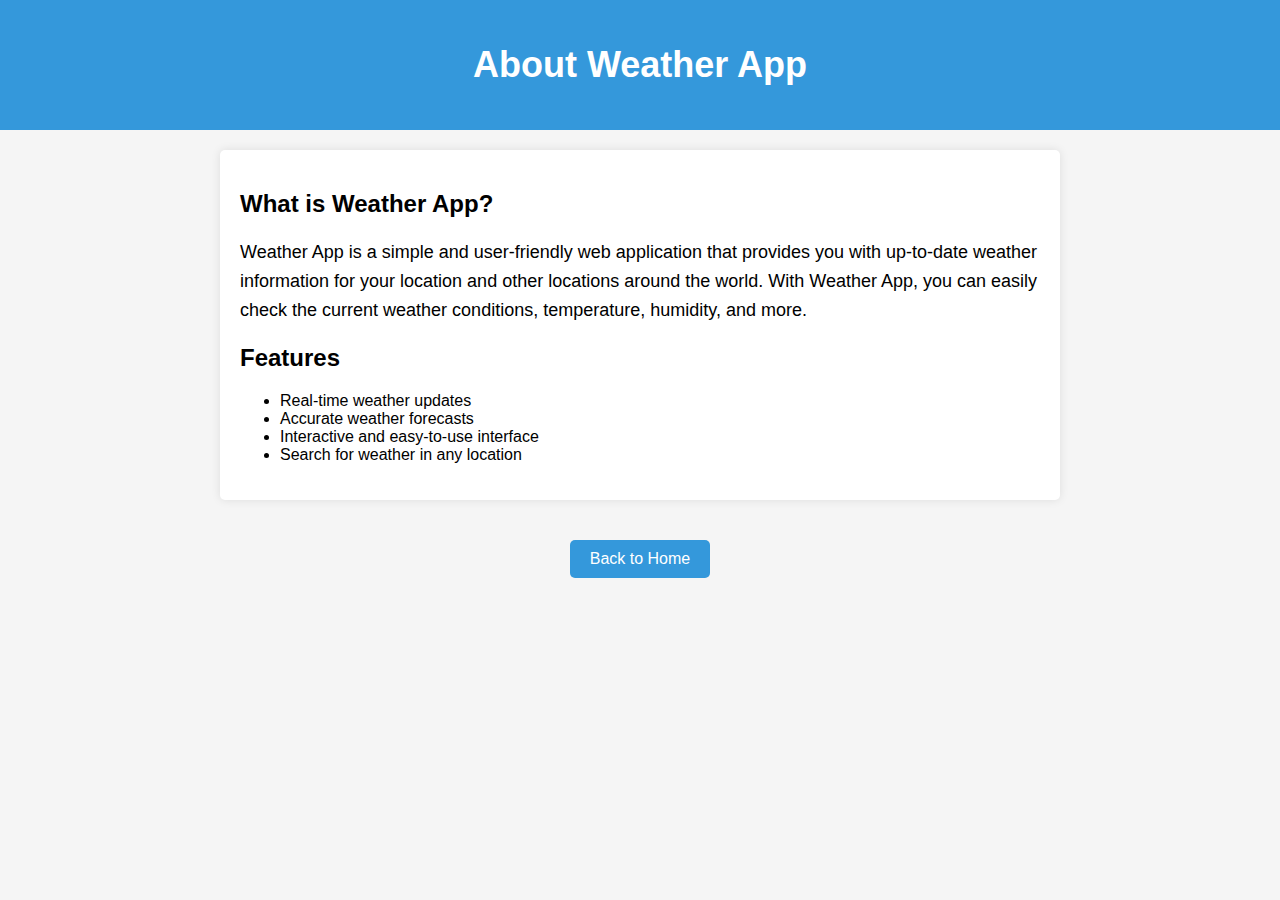
<file: about.html>
<!doctype html>
<html lang="en">

<head>
  <meta charset="utf-8">
  <meta name="viewport" content="width=device-width, initial-scale=1">

  <style>
    body {
        font-family: Arial, sans-serif;
        background-color: #f5f5f5;
        margin: 0;
        padding: 0;
    }

    header {
        background-color: #3498db;
        color: #fff;
        text-align: center;
        padding: 20px;
    }

    h1 {
        font-size: 36px;
    }

    .container {
        max-width: 800px;
        margin: 20px auto;
        padding: 20px;
        background-color: #fff;
        box-shadow: 0 0 10px rgba(0, 0, 0, 0.1);
        border-radius: 5px;
    }

    p {
        font-size: 18px;
        line-height: 1.6;
        margin-bottom: 20px;
    }

    .center-button {
            text-align: center;
        }

        .back-button {
            display: inline-block;
            text-align: center;
            margin-top: 20px;
            padding: 10px 20px;
            background-color: #3498db;
            color: #fff;
            text-decoration: none;
            border-radius: 5px;
            transition: background-color 0.3s, color 0.3s;
        }

        .back-button:hover {
            background-color: #297db8;
        }
        /* Responsive styles */
@media screen and (max-width: 600px) {
    /* Adjust header font size for smaller screens */
    header {
        font-size: 24px;
    }

    /* Adjust container padding for smaller screens */
    .container {
        padding: 10px;
    }
}
    </style>

</head>

<body>
<header>
    <h1>About Weather App</h1>
</header>

<div class="container">
    <h2>What is Weather App?</h2>
    <p>Weather App is a simple and user-friendly web application that provides you with up-to-date weather information for your location and other locations around the world. With Weather App, you can easily check the current weather conditions, temperature, humidity, and more.</p>

    <h2>Features</h2>
    <ul>
        <li>Real-time weather updates</li>
        <li>Accurate weather forecasts</li>
        <li>Interactive and easy-to-use interface</li>
        <li>Search for weather in any location</li>
    </ul>
    </div>
    <div class="center-button">
    <a class="back-button" href="index.html">Back to Home</a>
    </div>
    </body>
    </html>
</file>
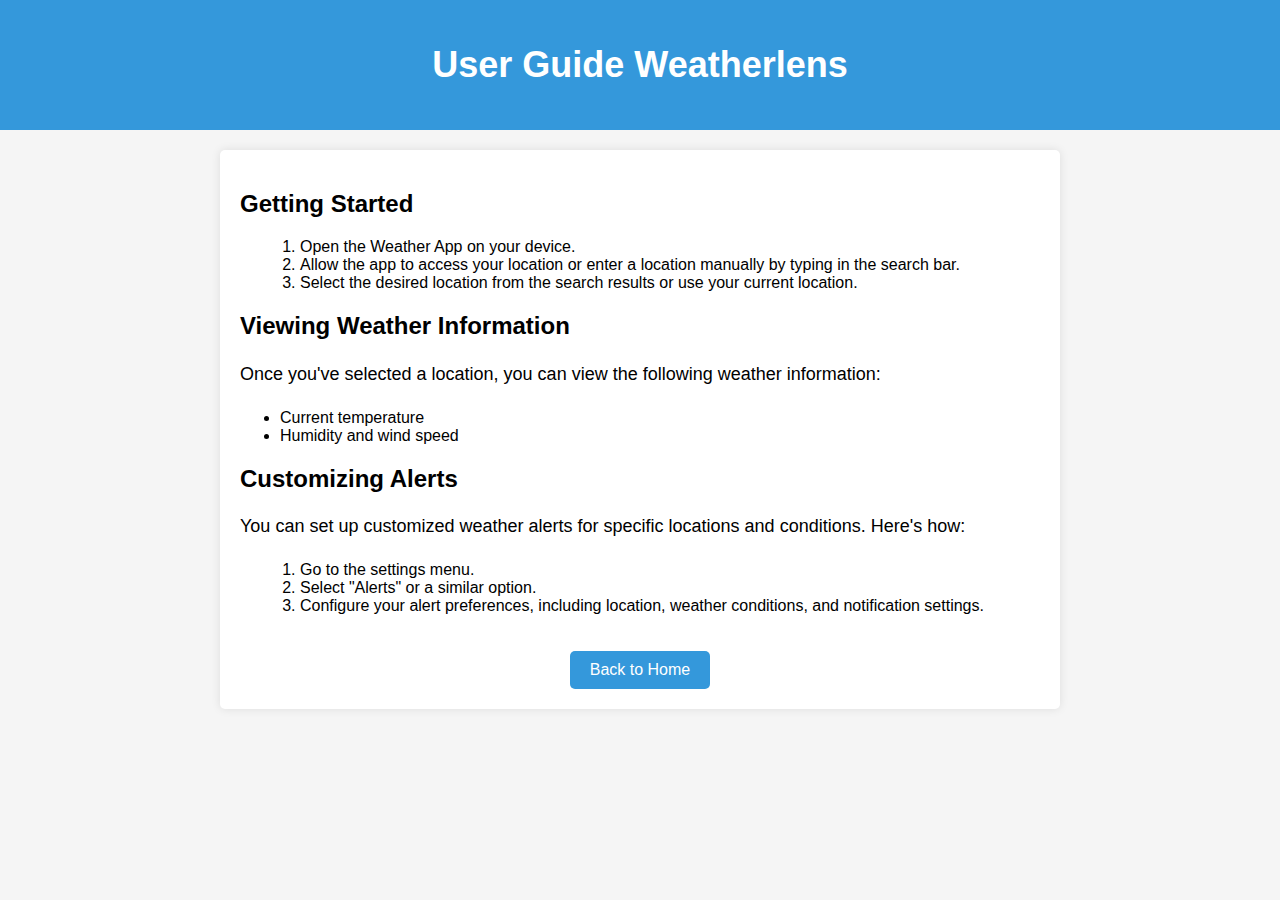
<file: guide.html>
<!doctype html>
<html lang="en">

<head>
  <meta charset="utf-8">
  <meta name="viewport" content="width=device-width, initial-scale=1">

  <style>
    body {
        font-family: Arial, sans-serif;
        background-color: #f5f5f5;
        margin: 0;
        padding: 0;
    }

    header {
        background-color: #3498db;
        color: #fff;
        text-align: center;
        padding: 20px;
    }

    h1 {
        font-size: 36px;
    }

    .container {
        max-width: 800px;
        margin: 20px auto;
        padding: 20px;
        background-color: #fff;
        box-shadow: 0 0 10px rgba(0, 0, 0, 0.1);
        border-radius: 5px;
    }

    p {
        font-size: 18px;
        line-height: 1.6;
        margin-bottom: 20px;
    }

    ol {
        list-style-type: decimal;
        margin-left: 20px;
    }
    .center-button {
            text-align: center;
        }

        .back-button {
            display: inline-block;
            text-align: center;
            margin-top: 20px;
            padding: 10px 20px;
            background-color: #3498db;
            color: #fff;
            text-decoration: none;
            border-radius: 5px;
            transition: background-color 0.3s, color 0.3s;
        }

        .back-button:hover {
            background-color: #297db8;
        }
        /* Responsive styles */
@media screen and (max-width: 600px) {
    /* Adjust header font size for smaller screens */
    header {
        font-size: 24px;
    }

    /* Adjust container padding for smaller screens */
    .container {
        padding: 10px;
    }
}

</style>
  </head>
  <body>
    <header>
        <h1>User Guide Weatherlens</h1>
    </header>

    <div class="container">
        <h2>Getting Started</h2>
        <ol>
            <li>Open the Weather App on your device.</li>
            <li>Allow the app to access your location or enter a location manually by typing in the search bar.</li>
            <li>Select the desired location from the search results or use your current location.</li>
        </ol>

        <h2>Viewing Weather Information</h2>
        <p>Once you've selected a location, you can view the following weather information:</p>
        <ul>
            <li>Current temperature</li>
            <li>Humidity and wind speed</li>
        </ul>

        <h2>Customizing Alerts</h2>
        <p>You can set up customized weather alerts for specific locations and conditions. Here's how:</p>
        <ol>
            <li>Go to the settings menu.</li>
            <li>Select "Alerts" or a similar option.</li>
            <li>Configure your alert preferences, including location, weather conditions, and notification settings.</li>
        </ol>
        <div class="center-button">
            <a class="back-button" href="index.html">Back to Home</a>
        </div>
    </body>
    </html>
</file>
